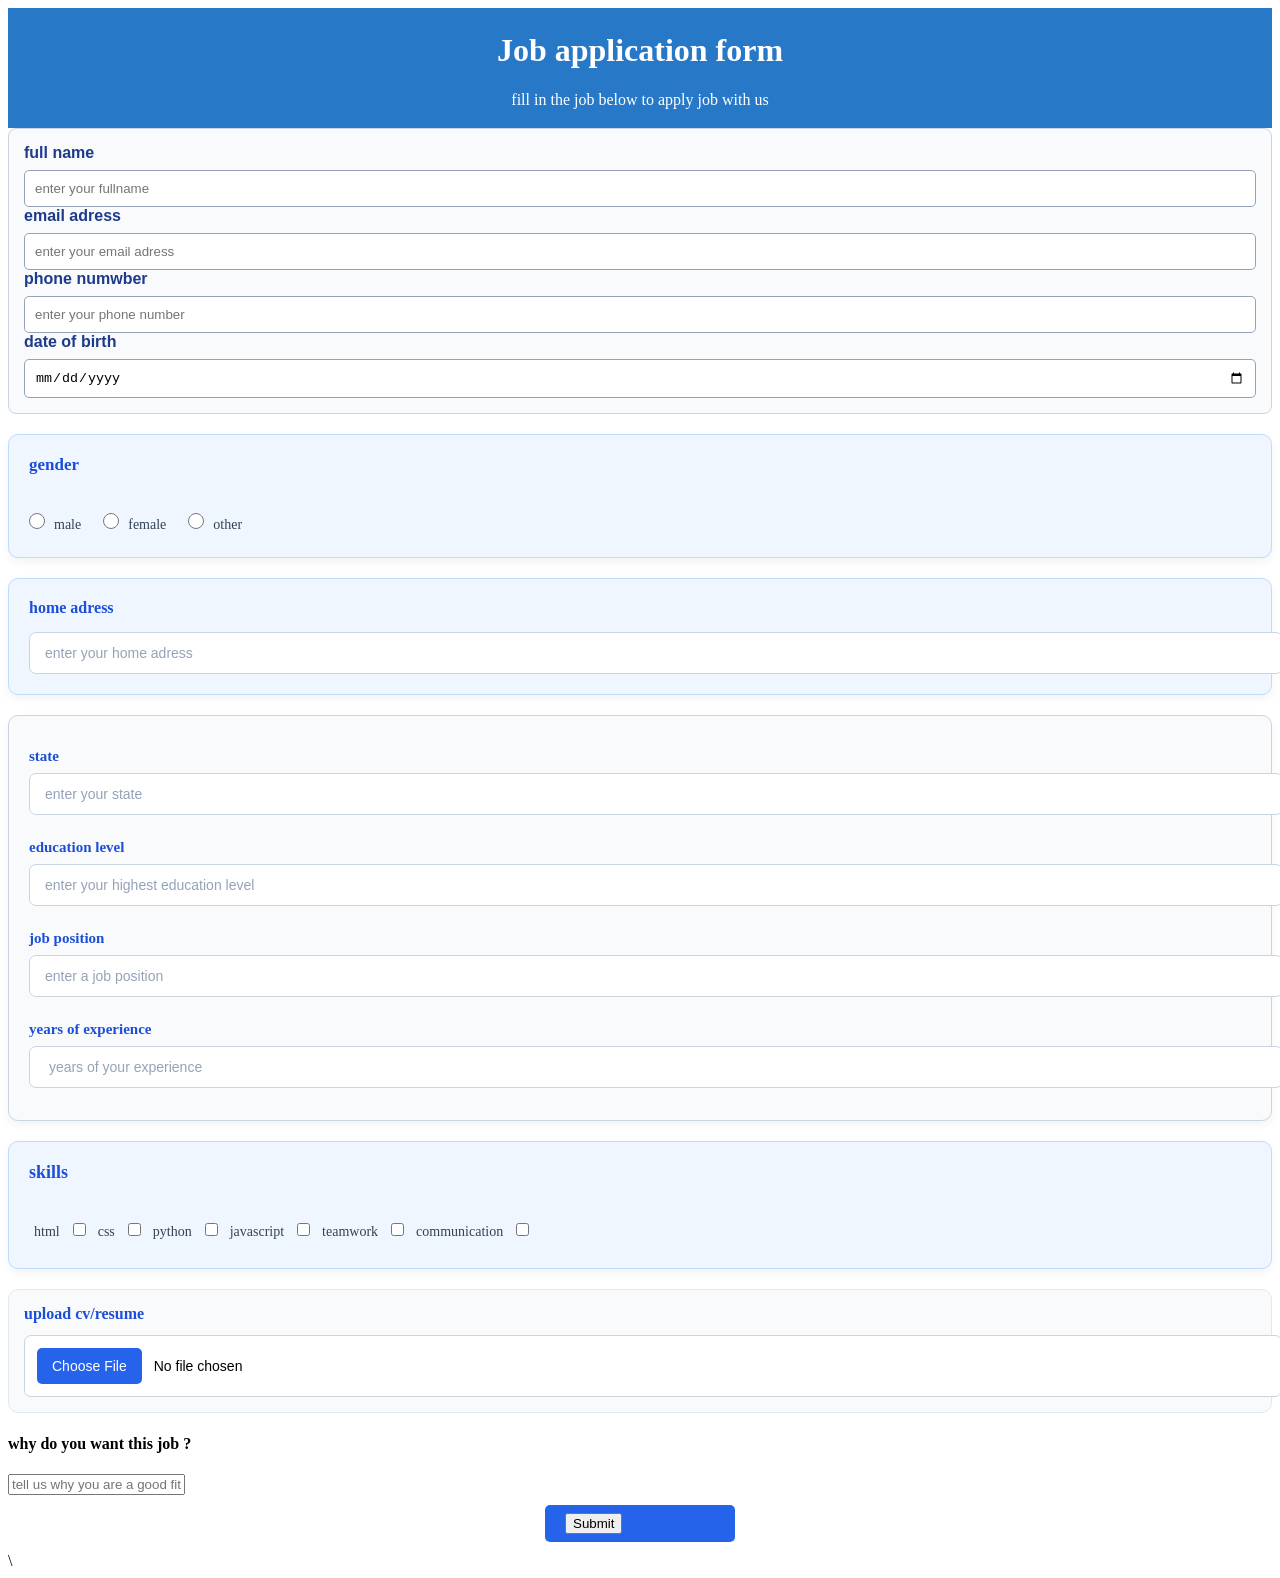
<file: index.html>
<!DOCTYPE html>
<html lang="en">
<head>
    <meta charset="UTF-8">
    <meta name="viewport" content="width=device-width, initial-scale=1.0">
    <link rel="stylesheet" href="style.css">
    <title>Document</title>
</head>
<body>
<div class="JOB FORM">
<div class="suc">
<h1>Job application form</h1>
<p>fill in the job below to apply job with us </p>
</div>
<div class="ENNY">
<form action="">
 <label for="fname">full name</label>  
   <input type="text" placeholder="enter your fullname" id="name"fname> <Br>
 <label for="email adress">email adress</label>  
  <input type="text" placeholder="enter your email adress" id="email adress"><Br>
 <label for="Pnumber">phone numwber</label>
<input type="number" placeholder="enter your phone number" id="number"phone number> <br>
<label for="DOB">date of birth</label>
<input type="date" placeholder="enter your date of birth" id="date"date of birth> <Br>
</form>
</div>
<div class="form header">
<label for="gen">gender</label><Br>
  <input type="radio" placeholder="male" id="male">
<label for="male">male</label>
<input type="radio" placeholder="female" id="female">
<label for="female">female</label>
<input type="radio" placeholder="other" id="other">
<label for="other">other</label>
</div>
<div class="form header h1">
  <label for="Hadress">home adress</label> 
  <input type="text" placeholder="enter your home adress" id="home adress">  
</div>
<div class="tes">
<label for="state">state</label>
<input type="text" placeholder="enter your state" id="state" required>
<label for="Edlevel">education level</label>
<input type="text" placeholder="enter your highest education level"> <Br>
<label for="job position">job position</label>
<input type="text" placeholder="enter a job position " id="job position">
<label for="years of experience ">years of experience</label>
<input type="text" placeholder=" years of your experience">
</div>
<div class="ski">
<label for="ski">skills</label><Br>
<label for="html">html</label>
<input type="checkbox" placeholder="html" id="html">
<label for="css">css</label>
<input type="checkbox" placeholder="css" id="css">
<label for="python">python</label>
<input type="checkbox" placeholder="python" id="python">
<label for="javascript">javascript</label>
<input type="checkbox" placeholder="javascript" id="javascript">
<label for="teamwork">teamwork</label>
<input type="checkbox" placeholder="teamwork" id="teamwork">
<label for="communication">communication</label>
<input type="checkbox" placeholder="communication" id="communication">
</div>
<div class="tin">
<label for="cv">upload cv/resume</label>
<input type="file" placeholder="file" id="cv">
</div>
<div class="wan textarea">
<h4>why do you want this job ?</h6>
<input type="text" placeholder="tell us why you are a good fit for this position" id="tell us why you are a good fit for this position">
</div>
<div class="SUB">
 <input type="submit" placeholder="submit application" id="submit application">
</div>


</div>
</body>
</html>
\
</file>
<file: style.css>
.JOB FORM{
/* Make the whole form smaller */
.job-form {
    width: 90%;
    max-width: 500px;
    margin: 20px auto;
    padding: 20px;
    background-color: #ffffff;
    border: 1px solid #ddd;
    border-radius: 8px;
    box-sizing: border-box;
    font-family: Arial, sans-serif;
    font-size: 13px;
}

/* Make the form heading smaller */
.job-form h1 {
    font-size: 22px;
    margin-bottom: 15px;
}

/* Reduce spacing between sections */
.job-form div {
    margin-bottom: 10px;
}

/* Make labels compact */
.job-form label {
    display: block;
    font-size: 13px;
    margin-bottom: 5px;
}

/* Make input fields smaller */
.job-form input,
.job-form select,
.job-form textarea {
    width: 100%;
    padding: 8px;
    font-size: 13px;
    border: 1px solid #ccc;
    border-radius: 4px;
    box-sizing: border-box;
}

/* Keep radio buttons and checkboxes normal-sized */
.job-form input[type="radio"],
.job-form input[type="checkbox"] {
    width: auto;
}

/* Make the submit button compact */
.job-form button,
.job-form input[type="submit"] {
    width: auto;
    padding: 9px 20px;
    font-size: 13px;
    cursor: pointer;
}

}


.suc{
background-color: #2878c8;
color: white;

text-align: center;
padding:3px ;
margin: 0px;
}

.ENNY {
    background-color: #f8fafc;
    padding: 15px;
    margin-bottom: 20px;
    border: 1px solid #cbd5e1;
    border-radius: 8px;
    font-family: Arial, sans-serif;
    font-size: 16px;
    color: #1e293b;
}

.ENNY label {
    display: block;
    margin-bottom: 8px;
    font-weight: bold;
    color: #1e3a8a;
}

.ENNY input {
    width: 100%;
    padding: 10px;
    border: 1px solid #94a3b8;
    border-radius: 5px;
    box-sizing: border-box;
    outline: none;
}

.ENNY input:focus {
    border-color: #2563eb;
    box-shadow: 0 0 5px rgba(37, 99, 235, 0.3);
}


/* Gender section */
.form.header {
    margin: 20px 0;
    padding: 20px;
    background-color: #f0f6ff;
    border: 1px solid #bfdbfe;
    border-radius: 10px;
    box-shadow: 0 4px 10px rgba(0, 0, 0, 0.05);
}

/* Gender heading label */
.form.header > label:first-child {
    display: block;
    font-size: 17px;
    font-weight: bold;
    color: #1d4ed8;
    margin-bottom: 12px;
}

/* Radio buttons */
.form.header input[type="radio"] {
    accent-color: #2563eb;
    width: 16px;
    height: 16px;
    cursor: pointer;
    margin: 8px 5px 8px 0;
}

/* Male, Female and Other labels */
.form.header input[type="radio"] + label {
    display: inline-block;
    font-size: 14px;
    color: #334155;
    margin-right: 18px;
    cursor: pointer;
}

/* Hover effect */
.form.header input[type="radio"] + label:hover {
    color: #1d4ed8;
}

/* Mobile styling */
@media screen and (max-width: 600px) {
    .form.header {
        padding: 12px;
    }

    .form.header input[type="radio"] + label {
        margin-right: 10px;
        font-size: 13px;
    }
}


/* Home Address Section */
.form.header.h1 {
    margin: 20px 0;
    padding: 20px;
    background-color: #f0f6ff;
    border: 1px solid #bfdbfe;
    border-radius: 10px;
    box-shadow: 0 4px 10px rgba(0, 0, 0, 0.05);
}

/* Home Address Label */
.form.header.h1 label {
    display: block;
    font-size: 16px;
    font-weight: bold;
    color: #1d4ed8;
    margin-bottom: 10px;
}

/* Home Address Input */
.form.header.h1 input[type="text"] {
    width: 100%;
    padding: 12px 15px;
    margin-top: 5px;
    border: 1px solid #cbd5e1;
    border-radius: 7px;
    background-color: #ffffff;
    font-size: 14px;
    transition: 0.3s ease;
}

/* Focus Effect */
.form.header.h1 input[type="text"]:focus {
    outline: none;
    border-color: #2563eb;
    box-shadow: 0 0 6px rgba(37, 99, 235, 0.2);
}

/* Placeholder Styling */
.form.header.h1 input::placeholder {
    color: #94a3b8;
}

/* Mobile Responsive Styling */
@media screen and (max-width: 600px) {
    .form.header.h1 {
        padding: 12px;
    }

    .form.header.h1 input[type="text"] {
        padding: 10px;
    }
}

.tes {
    margin: 20px 0;
    padding: 20px;
    background-color: #f8fafc;
    border: 1px solid #cbd5e1;
    border-radius: 10px;
    box-shadow: 0 4px 10px rgba(0, 0, 0, 0.05);
}
/* Labels */
.tes label {
    display: block;
    font-size: 15px;
    font-weight: bold;
    color: #1d4ed8;
    margin: 12px 0 8px;
}

/* Input fields */
.tes input[type="text"] {
    width: 100%;
    padding: 12px 15px;
    margin-bottom: 12px;
    border: 1px solid #cbd5e1;
    border-radius: 7px;
    background-color: #ffffff;
    font-size: 14px;
    transition: 0.3s ease;
}

/* Input focus effect */
.tes input[type="text"]:focus {
    outline: none;
    border-color: #2563eb;
    box-shadow: 0 0 6px rgba(37, 99, 235, 0.25);
}

/* Placeholder text */
.tes input::placeholder {
    color: #94a3b8;
}

/* Mobile responsiveness */
@media screen and (max-width: 600px) {
    .tes {
        padding: 12px;
    }

    .tes input[type="text"] {
        padding: 10px;
    }
}

/* Skills section */
.ski {
    margin: 20px 0;
    padding: 20px;
    background-color: #f0f6ff;
    border: 1px solid #bfdbfe;
    border-radius: 10px;
    box-shadow: 0 4px 10px rgba(0, 0, 0, 0.05);
}
/* Skills heading */
.ski label[for="ski"] {
    display: block;
    font-size: 18px;
    font-weight: bold;
    color: #1d4ed8;
    margin-bottom: 15px;
}
/* Skill labels */
.ski label:not([for="ski"]) {
    display: inline-block;
    font-size: 14px;
    color: #334155;
    margin: 8px 5px;
    cursor: pointer;
}
/* Skill labels */
.ski label:not([for="ski"]) {
    display: inline-block;
    font-size: 14px;
    color: #334155;
    margin: 8px 5px;
    cursor: pointer;
}
/* Hover effect */
.ski label:not([for="ski"]):hover {
    color: #1d4ed8;
}
/* Responsive design */
@media screen and (max-width: 600px) {
    .ski {
        padding: 12px;
    }
.ski label:not([for="ski"]) {
        font-size: 13px;
        margin: 6px 3px;
    }
}


.tin {
    margin-bottom: 22px;
    padding: 15px;
    background-color: #f8fafc;
    border: 1px solid #e2e8f0;
    border-radius: 10px;
}
.tin label {
display: block;
    color: #1d4ed8;
    font-size: 16px;
    font-weight: bold;
    margin-bottom: 12px;
}
    
/* File upload input */
.tin input[type="file"] {
    width: 100%;
    padding: 12px;
    background-color: white;
    border: 1px solid #cbd5e1;
    border-radius: 7px;
    font-size: 14px;
    cursor: pointer;
}

/* Choose file button */
.tin input[type="file"]::file-selector-button {
    background-color: #2563eb;
    color: white;
    padding: 10px 15px;
    border: none;
    border-radius: 5px;
    margin-right: 12px;
    cursor: pointer;
    transition: 0.3s;
}
/* Hover effect */
.tin input[type="file"]::file-selector-button:hover {
    background-color: #1e40af;
}

.wan textarea{
width: 100%;
padding: 12px;
border: 1px solid #cbd5e1;
border: 1px solid #cbd5e1;
font-family: Arial, sans-serif;
font-size: 14px;
resize: vertical;
}
.wan textarea:focus {
    outline: none;
    border-color: #2563eb;
}


.SUB {
    background-color: #2563eb;
    color: white;
    padding: 8px 20px;
    font-size: 13px;
    font-weight: bold;
    border: none;
    border-radius: 5px;
    cursor: pointer;
    display: block;
    margin: 10px auto;
    width: 150px;
}

.SUB:hover {
    background-color: #1e40af;
}
</file>
<file: application.css>
.JOB FORM{
/* Make the whole form smaller */
.job-form {
    width: 90%;
    max-width: 500px;
    margin: 20px auto;
    padding: 20px;
    background-color: #ffffff;
    border: 1px solid #ddd;
    border-radius: 8px;
    box-sizing: border-box;
    font-family: Arial, sans-serif;
    font-size: 13px;
}

/* Make the form heading smaller */
.job-form h1 {
    font-size: 22px;
    margin-bottom: 15px;
}

/* Reduce spacing between sections */
.job-form div {
    margin-bottom: 10px;
}

/* Make labels compact */
.job-form label {
    display: block;
    font-size: 13px;
    margin-bottom: 5px;
}

/* Make input fields smaller */
.job-form input,
.job-form select,
.job-form textarea {
    width: 100%;
    padding: 8px;
    font-size: 13px;
    border: 1px solid #ccc;
    border-radius: 4px;
    box-sizing: border-box;
}

/* Keep radio buttons and checkboxes normal-sized */
.job-form input[type="radio"],
.job-form input[type="checkbox"] {
    width: auto;
}

/* Make the submit button compact */
.job-form button,
.job-form input[type="submit"] {
    width: auto;
    padding: 9px 20px;
    font-size: 13px;
    cursor: pointer;
}

}


.suc{
background-color: #2878c8;
color: white;

text-align: center;
padding:3px ;
margin: 0px;
}

.ENNY {
    background-color: #f8fafc;
    padding: 15px;
    margin-bottom: 20px;
    border: 1px solid #cbd5e1;
    border-radius: 8px;
    font-family: Arial, sans-serif;
    font-size: 16px;
    color: #1e293b;
}

.ENNY label {
    display: block;
    margin-bottom: 8px;
    font-weight: bold;
    color: #1e3a8a;
}

.ENNY input {
    width: 100%;
    padding: 10px;
    border: 1px solid #94a3b8;
    border-radius: 5px;
    box-sizing: border-box;
    outline: none;
}

.ENNY input:focus {
    border-color: #2563eb;
    box-shadow: 0 0 5px rgba(37, 99, 235, 0.3);
}


/* Gender section */
.form.header {
    margin: 20px 0;
    padding: 20px;
    background-color: #f0f6ff;
    border: 1px solid #bfdbfe;
    border-radius: 10px;
    box-shadow: 0 4px 10px rgba(0, 0, 0, 0.05);
}

/* Gender heading label */
.form.header > label:first-child {
    display: block;
    font-size: 17px;
    font-weight: bold;
    color: #1d4ed8;
    margin-bottom: 12px;
}

/* Radio buttons */
.form.header input[type="radio"] {
    accent-color: #2563eb;
    width: 16px;
    height: 16px;
    cursor: pointer;
    margin: 8px 5px 8px 0;
}

/* Male, Female and Other labels */
.form.header input[type="radio"] + label {
    display: inline-block;
    font-size: 14px;
    color: #334155;
    margin-right: 18px;
    cursor: pointer;
}

/* Hover effect */
.form.header input[type="radio"] + label:hover {
    color: #1d4ed8;
}

/* Mobile styling */
@media screen and (max-width: 600px) {
    .form.header {
        padding: 12px;
    }

    .form.header input[type="radio"] + label {
        margin-right: 10px;
        font-size: 13px;
    }
}


/* Home Address Section */
.form.header.h1 {
    margin: 20px 0;
    padding: 20px;
    background-color: #f0f6ff;
    border: 1px solid #bfdbfe;
    border-radius: 10px;
    box-shadow: 0 4px 10px rgba(0, 0, 0, 0.05);
}

/* Home Address Label */
.form.header.h1 label {
    display: block;
    font-size: 16px;
    font-weight: bold;
    color: #1d4ed8;
    margin-bottom: 10px;
}

/* Home Address Input */
.form.header.h1 input[type="text"] {
    width: 100%;
    padding: 12px 15px;
    margin-top: 5px;
    border: 1px solid #cbd5e1;
    border-radius: 7px;
    background-color: #ffffff;
    font-size: 14px;
    transition: 0.3s ease;
}

/* Focus Effect */
.form.header.h1 input[type="text"]:focus {
    outline: none;
    border-color: #2563eb;
    box-shadow: 0 0 6px rgba(37, 99, 235, 0.2);
}

/* Placeholder Styling */
.form.header.h1 input::placeholder {
    color: #94a3b8;
}

/* Mobile Responsive Styling */
@media screen and (max-width: 600px) {
    .form.header.h1 {
        padding: 12px;
    }

    .form.header.h1 input[type="text"] {
        padding: 10px;
    }
}

.tes {
    margin: 20px 0;
    padding: 20px;
    background-color: #f8fafc;
    border: 1px solid #cbd5e1;
    border-radius: 10px;
    box-shadow: 0 4px 10px rgba(0, 0, 0, 0.05);
}
/* Labels */
.tes label {
    display: block;
    font-size: 15px;
    font-weight: bold;
    color: #1d4ed8;
    margin: 12px 0 8px;
}

/* Input fields */
.tes input[type="text"] {
    width: 100%;
    padding: 12px 15px;
    margin-bottom: 12px;
    border: 1px solid #cbd5e1;
    border-radius: 7px;
    background-color: #ffffff;
    font-size: 14px;
    transition: 0.3s ease;
}

/* Input focus effect */
.tes input[type="text"]:focus {
    outline: none;
    border-color: #2563eb;
    box-shadow: 0 0 6px rgba(37, 99, 235, 0.25);
}

/* Placeholder text */
.tes input::placeholder {
    color: #94a3b8;
}

/* Mobile responsiveness */
@media screen and (max-width: 600px) {
    .tes {
        padding: 12px;
    }

    .tes input[type="text"] {
        padding: 10px;
    }
}

/* Skills section */
.ski {
    margin: 20px 0;
    padding: 20px;
    background-color: #f0f6ff;
    border: 1px solid #bfdbfe;
    border-radius: 10px;
    box-shadow: 0 4px 10px rgba(0, 0, 0, 0.05);
}
/* Skills heading */
.ski label[for="ski"] {
    display: block;
    font-size: 18px;
    font-weight: bold;
    color: #1d4ed8;
    margin-bottom: 15px;
}
/* Skill labels */
.ski label:not([for="ski"]) {
    display: inline-block;
    font-size: 14px;
    color: #334155;
    margin: 8px 5px;
    cursor: pointer;
}
/* Skill labels */
.ski label:not([for="ski"]) {
    display: inline-block;
    font-size: 14px;
    color: #334155;
    margin: 8px 5px;
    cursor: pointer;
}
/* Hover effect */
.ski label:not([for="ski"]):hover {
    color: #1d4ed8;
}
/* Responsive design */
@media screen and (max-width: 600px) {
    .ski {
        padding: 12px;
    }
.ski label:not([for="ski"]) {
        font-size: 13px;
        margin: 6px 3px;
    }
}


.tin {
    margin-bottom: 22px;
    padding: 15px;
    background-color: #f8fafc;
    border: 1px solid #e2e8f0;
    border-radius: 10px;
}
.tin label {
display: block;
    color: #1d4ed8;
    font-size: 16px;
    font-weight: bold;
    margin-bottom: 12px;
}
    
/* File upload input */
.tin input[type="file"] {
    width: 100%;
    padding: 12px;
    background-color: white;
    border: 1px solid #cbd5e1;
    border-radius: 7px;
    font-size: 14px;
    cursor: pointer;
}

/* Choose file button */
.tin input[type="file"]::file-selector-button {
    background-color: #2563eb;
    color: white;
    padding: 10px 15px;
    border: none;
    border-radius: 5px;
    margin-right: 12px;
    cursor: pointer;
    transition: 0.3s;
}
/* Hover effect */
.tin input[type="file"]::file-selector-button:hover {
    background-color: #1e40af;
}

.wan textarea{
width: 100%;
padding: 12px;
border: 1px solid #cbd5e1;
border: 1px solid #cbd5e1;
font-family: Arial, sans-serif;
font-size: 14px;
resize: vertical;
}
.wan textarea:focus {
    outline: none;
    border-color: #2563eb;
}


.SUB {
    background-color: #2563eb;
    color: white;
    padding: 8px 20px;
    font-size: 13px;
    font-weight: bold;
    border: none;
    border-radius: 5px;
    cursor: pointer;
    display: block;
    margin: 10px auto;
    width: 150px;
}

.SUB:hover {
    background-color: #1e40af;
}
</file>
